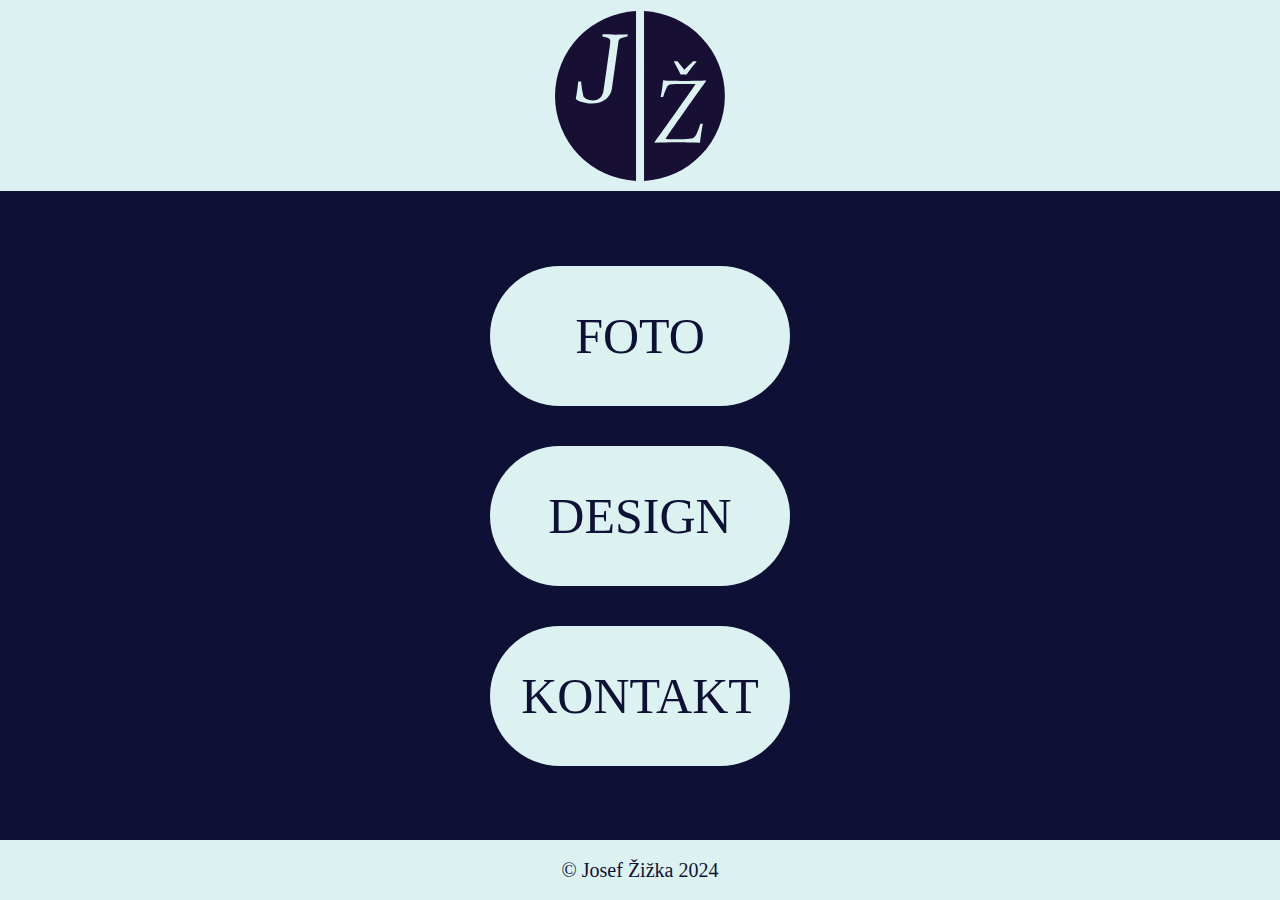
<file: index.html>
<!DOCTYPE html>
<html lang="en">
<head>
    <meta charset="UTF-8">
    <meta name="viewport" content="width=device-width, initial-scale=1.0">
    <title>Document</title>
    <link href="style.css" rel="stylesheet">
</head>
<body>


<header>
<a class="logo">
<img src="imgs/JŽ logo blue.svg" alt="JŽ LOGO">
</header>


<nav>
 



  <a class="odkaz" href="portfolio.html">
    <p>FOTO</p>
  </a>


  <a class="odkaz" href="grafika.html">
    <p>DESIGN</p>
  </a>



  <a class="odkaz" href="kontakt.html">
    <p>KONTAKT</p>
  </a>
</nav>

<footer>
  <div class="fot">
  <p>© Josef Žižka 2024</p>
</div>
</footer>



</body>
</html>
</file>
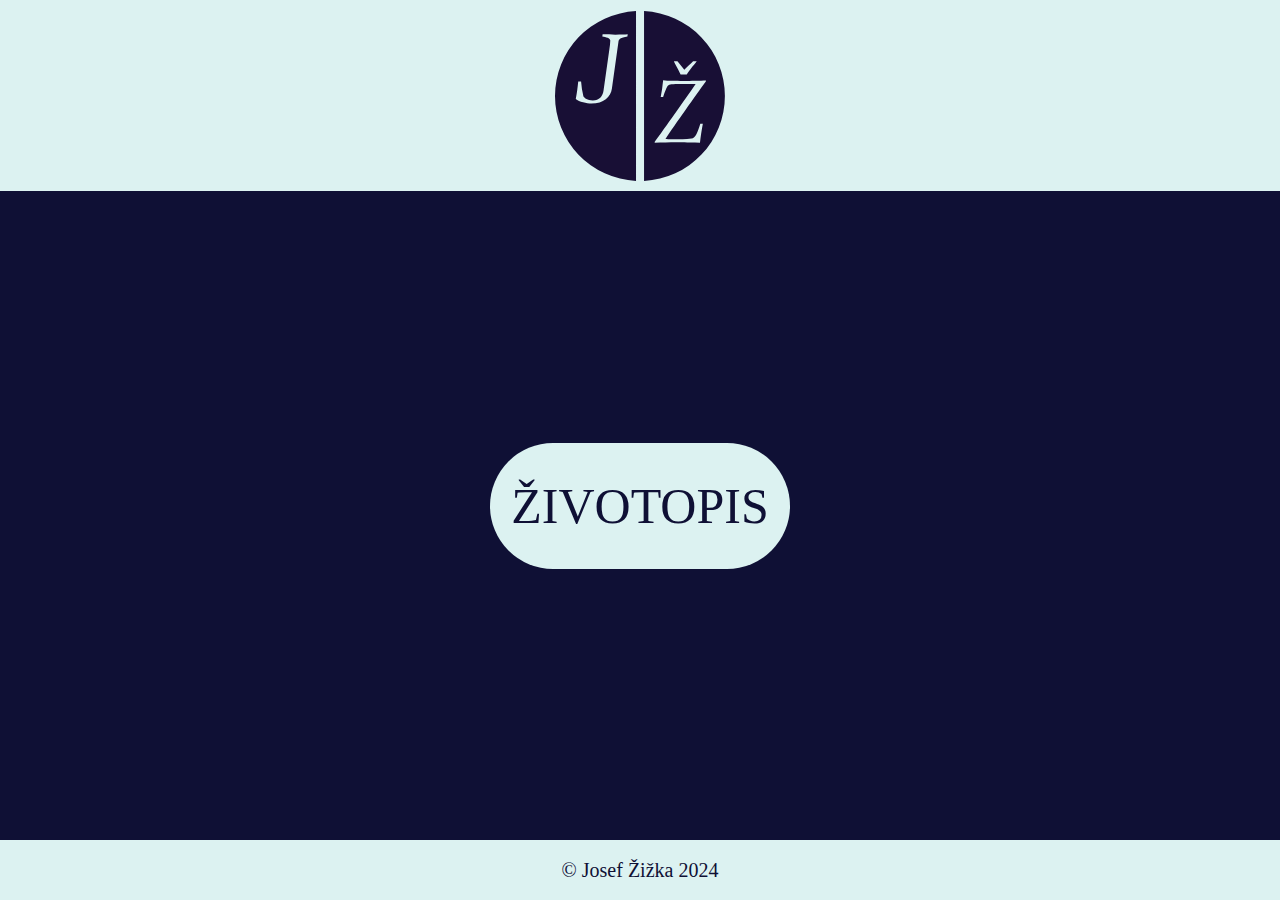
<file: CV.html>
<!DOCTYPE html>
<html lang="en">
<head>
    <meta charset="UTF-8">
    <link rel="shortcut icon" type="x-icon" href="imgs/JŽ logo blue.svg">
    <meta name="viewport" content="width=device-width, initial-scale=1.0">
    <title>Životopis</title>
    <link href="CV.css" rel="stylesheet">
</head>
<body>


<header>
<a class="logo">
<img src="imgs/JŽ logo blue.svg" alt="JŽ LOGO">
</header>

<div class="pdf-button-container">
  <a href="imgs/CV - Josef Žižka.pdf" target="_blank" class="pdf-button">ŽIVOTOPIS</a>
</div>



<footer>
  <div class="fot">
  <p>© Josef Žižka 2024</p>
</div>
</footer>



</body>
</html>
</file>
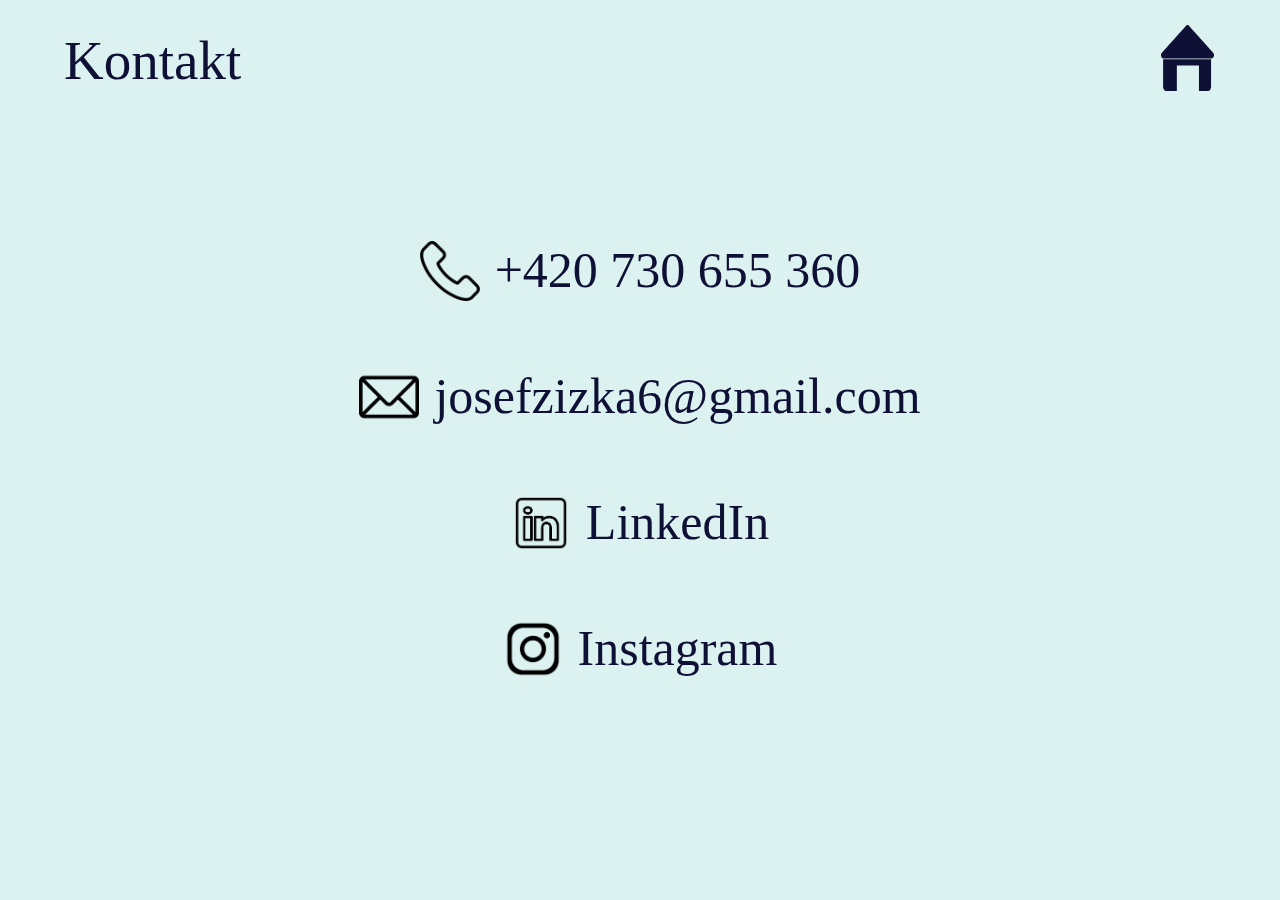
<file: kontakt.html>
<!DOCTYPE html>
<html lang="en">
<head>
    <meta charset="UTF-8">
    <link rel="shorcut icon" type="x-icon" href="imgs/JŽ logo blue.svg">
    <meta name="viewport" content="width=device-width, initial-scale=1.0">
    <title>Kontakt</title>
    <link href="kontakt.css" rel="stylesheet">
</head>
<body>
    <div id="menu">
        <div id="kontakt">Kontakt</div>
        <div id="domu"><a href="index.html"> <img src="imgs/Home button.svg"></a></div>
    </div>



<div id="obsah">

<div id="kont_udaj">
  
    <a>
        <img id="ikona" src="imgs/telefon.png">
        <p>+420 730 655 360</p>
    </a>


    <a>
        <img id="ikona" src="imgs/email.png">
        <p>josefzizka6@gmail.com</p>
    </a>

    <a href="https://www.linkedin.com/in/josef-žižka-1a9856328">
        <img id="ikona" src="imgs/LinkedIn.png">
        <p>LinkedIn</p>
    </a>

    <a href="https://www.instagram.com/yyung.p/">
        <img id="ikona" src="imgs/instagram.png">
        <p>Instagram</p>
    </a>

</div>



</body>
</html>
</file>
<file: style.css>
@import url(https://db.onlinewebfonts.com/c/6cb78fb592f9a8244397b1bd220d6453?family=HP+Simplified);

body{
    margin: 0;
    padding: 0;
    width: 100%;
   width: 100vw;
   background-color: #0F1035;
}



header{
    height: 140px;
    background-color: #DCF2F1;
    display: flex;
    justify-content: center;
    align-items: center;
    padding: 2%;
    
}

.logo img{
    width: 170px;
    height: 170px;
    vertical-align: middle;
    
}
@media screen and (max-width: 966px) {
    .logo img{
        width: 140px;
         height: 140px;
    vertical-align: middle;
    transition: 1s;
    }
    
}

 nav{
    width: 100%;
    height: 650px;
    
    display: flex;
    flex-direction: column;
    align-items: center;
    justify-content: center;
   
    
 }   

.odkaz{
    margin: 20px;
    margin-bottom: none;
    width: 70%; 
    max-width: 300px; 
    height: 20%;
    max-height: 140px; 
  background-color: #DCF2F1;
  border-radius: 90px;
  display: flex;
  justify-content: center;
  align-items: center;
  transition: 1s;
}
.odkaz:hover{
    background-color: #94f5f5;
    border-radius: 100px 20px 100px;
    
}
a{
    text-decoration: none;
    font-size: 50px;
    font-family: HP Simplified;
    color:#0F1035;
}

footer{
    width: 100%;
    height: 140px;
    background-color: #DCF2F1;
    display: flex;
    justify-content: center;
    align-items: center;
    position: fixed;
    bottom: 0;
    padding: 20px 0;
}
.fot{
font-family: HP Simplified;
color: #0F1035;
font-size: 20px;
}


@media screen and (max-height: 950px){
footer{
    height: 60px;
    padding: 0;

}
.odkaz{
    margin: 20px;
    margin-bottom: none;
    width: 70%; 
    max-width: 300px; 
    height: 50%;
    max-height: 140px; 
  background-color: #DCF2F1;
  border-radius: 90px;
  display: flex;
  justify-content: center;
  align-items: center;
  transition: 1s;
}
nav{
    width: 100%;
    height: 650px;
    
    display: flex;
    flex-direction: column;
    align-items: center;
    justify-content: center;
   margin-bottom: 10px;
    
 }   
}
@media screen and (min-height:650px) and (max-height: 800px){
    nav{
        width: 100%;
        height: 450px;
        
        display: flex;
        flex-direction: column;
        align-items: center;
        justify-content: center;
       
        
     }  
     .odkaz{
        margin: 20px;
        margin-bottom: none;
        width: 70%; 
        max-width: 300px; 
        height: 20%;
        max-height: 120px; 
      background-color: #DCF2F1;
      border-radius: 90px;
      display: flex;
      justify-content: center;
      align-items: center;
      transition: 1s;
    } 
}
@media screen and (min-height:300px) and (max-height: 649px){
    nav{
        width: 100%;
        height: 360px;
       
        display: flex;
        flex-direction: column;
        align-items: center;
        justify-content: center;
       
        
     }  
     .odkaz{
        margin: 10px;
        margin-bottom: none;
        width: 60%; 
        max-width: 230px; 
        height: 30%;
        max-height: 120px; 
      background-color: #DCF2F1;
      border-radius: 90px;
      display: flex;
      justify-content: center;
      align-items: center;
      transition: 1s;
    } 
    a{
        text-decoration: none;
        font-size: 30px;
        font-family: HP Simplified;
        color:#0F1035;
    }
    footer{
        width: 100%;
        height: 1px;
        background-color: #DCF2F1;
        display: flex;
        justify-content: center;
        align-items: center;
        position: fixed;
        bottom: 0;
        padding: 20px 0;
    }
    .fot{
        font-family: HP Simplified;
        color: #0F1035;
        font-size: 15px;
        }
}
</file>
<file: CV.css>
@import url(https://db.onlinewebfonts.com/c/6cb78fb592f9a8244397b1bd220d6453?family=HP+Simplified);

body{
    margin: 0;
    padding: 0;
    width: 100%;
   width: 100vw;
   background-color: #0F1035;
}



header{
    height: 140px;
    background-color: #DCF2F1;
    display: flex;
    justify-content: center;
    align-items: center;
    padding: 2%;
    
}

.pdf-button-container {
    display: flex;
    align-items: center;
    justify-content: center;
    height: 70vh;
}

.pdf-button {
    margin: 20px;
    margin-bottom: none;
    width: 70%; 
    max-width: 300px; 
    height: 20%;
    max-height: 140px; 
  background-color: #DCF2F1;
  border-radius: 90px;
  display: flex;
  justify-content: center;
  align-items: center;
  transition: 1s;
}

.pdf-button:hover {
    background-color: #94f5f5;
    border-radius: 100px 20px 100px;
}
.logo img{
    width: 170px;
    height: 170px;
    vertical-align: middle;
    
}
@media screen and (max-width: 966px) {
    .logo img{
        width: 140px;
         height: 140px;
    vertical-align: middle;
    transition: 1s;
    }
    
}

 nav{
    width: 100%;
    height: 650px;
    
    display: flex;
    flex-direction: column;
    align-items: center;
    justify-content: center;
   
    
 }   

.odkaz{
    margin: 20px;
    margin-bottom: none;
    width: 70%; 
    max-width: 300px; 
    height: 20%;
    max-height: 140px; 
  background-color: #DCF2F1;
  border-radius: 90px;
  display: flex;
  justify-content: center;
  align-items: center;
  transition: 1s;
}
.odkaz:hover{
    background-color: #94f5f5;
    border-radius: 100px 20px 100px;
    
}
a{
    text-decoration: none;
    font-size: 50px;
    font-family: HP Simplified;
    color:#0F1035;
}

footer{
    width: 100%;
    height: 140px;
    background-color: #DCF2F1;
    display: flex;
    justify-content: center;
    align-items: center;
    position: fixed;
    bottom: 0;
    padding: 20px 0;
}
.fot{
font-family: HP Simplified;
color: #0F1035;
font-size: 20px;
}


@media screen and (max-height: 950px){
footer{
    height: 60px;
    padding: 0;

}
.odkaz{
    margin: 20px;
    margin-bottom: none;
    width: 70%; 
    max-width: 300px; 
    height: 50%;
    max-height: 140px; 
  background-color: #DCF2F1;
  border-radius: 90px;
  display: flex;
  justify-content: center;
  align-items: center;
  transition: 1s;
}
nav{
    width: 100%;
    height: 650px;
    
    display: flex;
    flex-direction: column;
    align-items: center;
    justify-content: center;
   margin-bottom: 10px;
    
 }   
}
@media screen and (min-height:650px) and (max-height: 800px){
    nav{
        width: 100%;
        height: 450px;
        
        display: flex;
        flex-direction: column;
        align-items: center;
        justify-content: center;
       
        
     }  
     .odkaz{
        margin: 20px;
        margin-bottom: none;
        width: 70%; 
        max-width: 300px; 
        height: 20%;
        max-height: 120px; 
      background-color: #DCF2F1;
      border-radius: 90px;
      display: flex;
      justify-content: center;
      align-items: center;
      transition: 1s;
    } 
}
@media screen and (min-height:300px) and (max-height: 649px){
    nav{
        width: 100%;
        height: 360px;
       
        display: flex;
        flex-direction: column;
        align-items: center;
        justify-content: center;
       
        
     }  
     .odkaz{
        margin: 10px;
        margin-bottom: none;
        width: 60%; 
        max-width: 230px; 
        height: 30%;
        max-height: 120px; 
      background-color: #DCF2F1;
      border-radius: 90px;
      display: flex;
      justify-content: center;
      align-items: center;
      transition: 1s;
    } 
    a{
        text-decoration: none;
        font-size: 30px;
        font-family: HP Simplified;
        color:#0F1035;
    }
    footer{
        width: 100%;
        height: 1px;
        background-color: #DCF2F1;
        display: flex;
        justify-content: center;
        align-items: center;
        position: fixed;
        bottom: 0;
        padding: 20px 0;
    }
    .fot{
        font-family: HP Simplified;
        color: #0F1035;
        font-size: 15px;
        }
}
</file>
<file: kontakt.css>
@import url(https://db.onlinewebfonts.com/c/6cb78fb592f9a8244397b1bd220d6453?family=HP+Simplified);
*{padding: 0;
    margin: 0;
    font-family: HP Simplified;
    color: #0F1035;
}
body{ max-width: 1224px;
    width: 90%;
    height: 100vh;
    margin: auto; /*body je ve stredu*/
    background-color: #DCF2F1;
}
#menu{
    padding: 25px 0;
    display: flex;
    padding-bottom: 25px;
    text-align: center; 
    height: 70px;
    justify-content: space-between;
    align-items: center;
}
#kontakt{
    font-size: 55px;
}
#obsah{
    margin: auto; /* #obsah je v stredu*/
    margin-top: 25px;
    width: 50%;
    height: 70%;
background-color: #DCF2F1;

    display: flex;
    justify-content: center;
    align-items: center;
    flex-direction: column;
    border-radius: 60px;
    
    
}
#kont_udaj{
   
  width: 95%;
  height: 80%;
  border-radius: 60px;
font-size: 50px;
display: flex;
flex-direction: column;
justify-content: center;
align-items: center;
justify-content: space-around;

}
#ikona{
    display: inline-block;
    max-width: 60px;
    vertical-align: middle;
    padding-right: 15px;
    color: #0F1035;
}
#kont_udaj a{
    transition: 0.5s;
    text-decoration: none;
    color: #0F1035;
    display: flex;
    flex-direction: row;
}
#kont_udaj a:hover{
    padding: 5px;
    border-radius: 20px;
border: #94f5f5 solid 5px;
}
#domu{
    width: 57px;
    transition: 1s;
}
#domu:hover{
    transform: scale(1.15);
}
@media (max-width: 1000px){
    #kont_udaj{
       width: 400px;
       height: 450px;
       display: inline;
       text-align: center;
    }
    #kont_udaj a {
        height: 100px;
        font-size: 35px ;
        margin: 10px;
        font-family: HP Simplified;
        display: inline;
        
    }
    #kont_udaj #ikona{
        max-width:30px ;
    }
   #ikona{
    height: 30px;
    
   }
  
    
}
</file>
